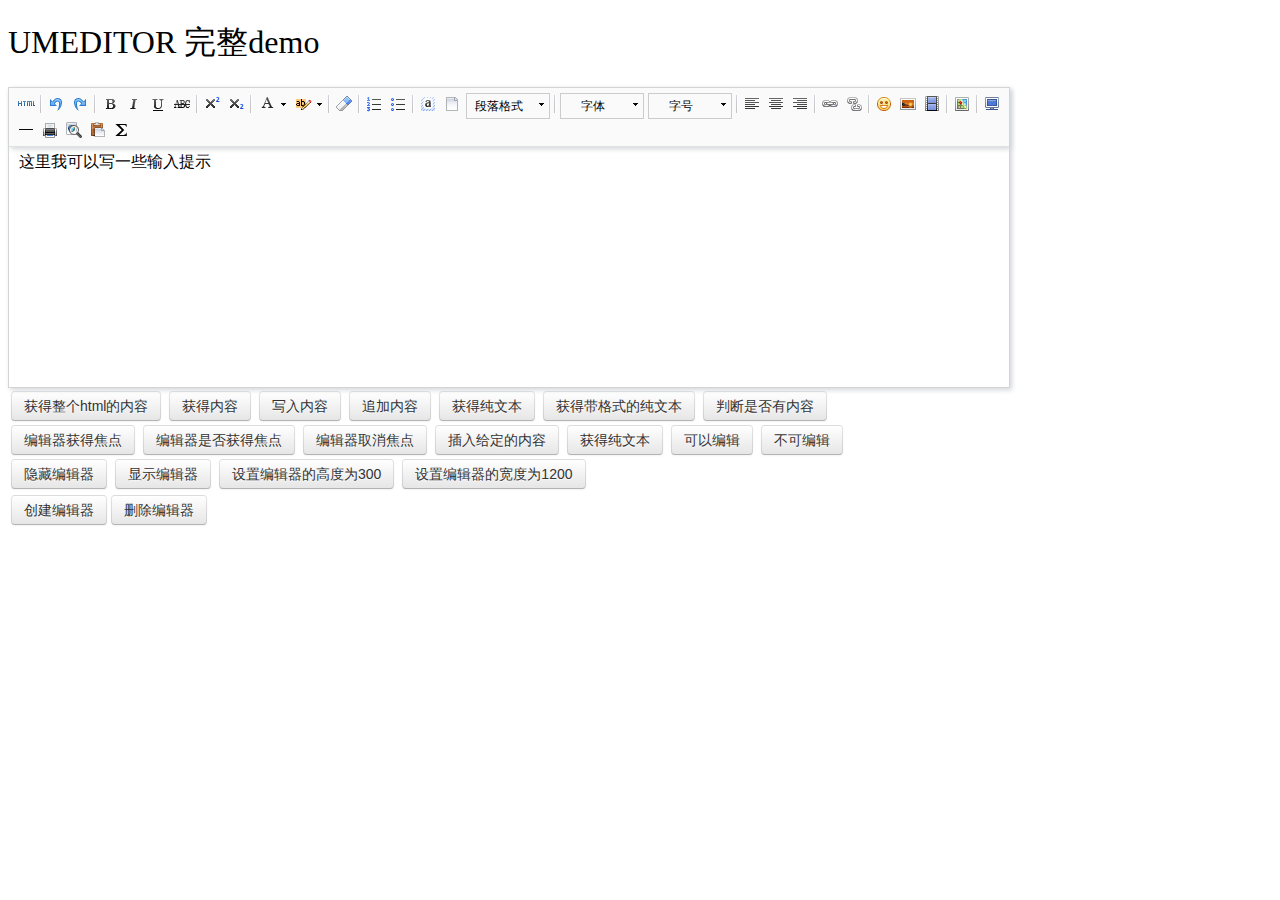
<file: admin/public/umeditor/index.html>
<!DOCTYPE HTML>
<html>
<head>

    <meta http-equiv="Content-Type" content="text/html;charset=utf-8"/>
    <title>UMEDITOR 完整demo</title>
    <meta http-equiv="Content-Type" content="text/html; charset=utf-8"/>
    <link href="themes/default/css/umeditor.css" type="text/css" rel="stylesheet">
    <script type="text/javascript" src="third-party/jquery.min.js"></script>
    <script type="text/javascript" charset="utf-8" src="umeditor.config.js"></script>
    <script type="text/javascript" charset="utf-8" src="umeditor.min.js"></script>
    <script type="text/javascript" src="lang/zh-cn/zh-cn.js"></script>
    <style type="text/css">
        h1{
            font-family: "微软雅黑";
            font-weight: normal;
        }
        .btn {
            display: inline-block;
            *display: inline;
            padding: 4px 12px;
            margin-bottom: 0;
            *margin-left: .3em;
            font-size: 14px;
            line-height: 20px;
            color: #333333;
            text-align: center;
            text-shadow: 0 1px 1px rgba(255, 255, 255, 0.75);
            vertical-align: middle;
            cursor: pointer;
            background-color: #f5f5f5;
            *background-color: #e6e6e6;
            background-image: -moz-linear-gradient(top, #ffffff, #e6e6e6);
            background-image: -webkit-gradient(linear, 0 0, 0 100%, from(#ffffff), to(#e6e6e6));
            background-image: -webkit-linear-gradient(top, #ffffff, #e6e6e6);
            background-image: -o-linear-gradient(top, #ffffff, #e6e6e6);
            background-image: linear-gradient(to bottom, #ffffff, #e6e6e6);
            background-repeat: repeat-x;
            border: 1px solid #cccccc;
            *border: 0;
            border-color: #e6e6e6 #e6e6e6 #bfbfbf;
            border-color: rgba(0, 0, 0, 0.1) rgba(0, 0, 0, 0.1) rgba(0, 0, 0, 0.25);
            border-bottom-color: #b3b3b3;
            -webkit-border-radius: 4px;
            -moz-border-radius: 4px;
            border-radius: 4px;
            filter: progid:DXImageTransform.Microsoft.gradient(startColorstr='#ffffffff', endColorstr='#ffe6e6e6', GradientType=0);
            filter: progid:DXImageTransform.Microsoft.gradient(enabled=false);
            *zoom: 1;
            -webkit-box-shadow: inset 0 1px 0 rgba(255, 255, 255, 0.2), 0 1px 2px rgba(0, 0, 0, 0.05);
            -moz-box-shadow: inset 0 1px 0 rgba(255, 255, 255, 0.2), 0 1px 2px rgba(0, 0, 0, 0.05);
            box-shadow: inset 0 1px 0 rgba(255, 255, 255, 0.2), 0 1px 2px rgba(0, 0, 0, 0.05);
        }

        .btn:hover,
        .btn:focus,
        .btn:active,
        .btn.active,
        .btn.disabled,
        .btn[disabled] {
            color: #333333;
            background-color: #e6e6e6;
            *background-color: #d9d9d9;
        }

        .btn:active,
        .btn.active {
            background-color: #cccccc \9;
        }

        .btn:first-child {
            *margin-left: 0;
        }

        .btn:hover,
        .btn:focus {
            color: #333333;
            text-decoration: none;
            background-position: 0 -15px;
            -webkit-transition: background-position 0.1s linear;
            -moz-transition: background-position 0.1s linear;
            -o-transition: background-position 0.1s linear;
            transition: background-position 0.1s linear;
        }

        .btn:focus {
            outline: thin dotted #333;
            outline: 5px auto -webkit-focus-ring-color;
            outline-offset: -2px;
        }

        .btn.active,
        .btn:active {
            background-image: none;
            outline: 0;
            -webkit-box-shadow: inset 0 2px 4px rgba(0, 0, 0, 0.15), 0 1px 2px rgba(0, 0, 0, 0.05);
            -moz-box-shadow: inset 0 2px 4px rgba(0, 0, 0, 0.15), 0 1px 2px rgba(0, 0, 0, 0.05);
            box-shadow: inset 0 2px 4px rgba(0, 0, 0, 0.15), 0 1px 2px rgba(0, 0, 0, 0.05);
        }

        .btn.disabled,
        .btn[disabled] {
            cursor: default;
            background-image: none;
            opacity: 0.65;
            filter: alpha(opacity=65);
            -webkit-box-shadow: none;
            -moz-box-shadow: none;
            box-shadow: none;
        }
    </style>
</head>
<body>
<h1>UMEDITOR 完整demo</h1>

<!--style给定宽度可以影响编辑器的最终宽度-->
<script type="text/plain" id="myEditor" style="width:1000px;height:240px;">
    <p>这里我可以写一些输入提示</p>
</script>


<div class="clear"></div>
<div id="btns">
    <table>
        <tr>
            <td>
                <button class="btn" unselected="on" onclick="getAllHtml()">获得整个html的内容</button>&nbsp;
                <button class="btn" onclick="getContent()">获得内容</button>&nbsp;
                <button class="btn" onclick="setContent()">写入内容</button>&nbsp;
                <button class="btn" onclick="setContent(true)">追加内容</button>&nbsp;
                <button class="btn" onclick="getContentTxt()">获得纯文本</button>&nbsp;
                <button class="btn" onclick="getPlainTxt()">获得带格式的纯文本</button>&nbsp;
                <button class="btn" onclick="hasContent()">判断是否有内容</button>
            </td>
        </tr>
        <tr>
            <td>
                <button class="btn" onclick="setFocus()">编辑器获得焦点</button>&nbsp;
                <button class="btn" onmousedown="isFocus();return false;">编辑器是否获得焦点</button>&nbsp;
                <button class="btn" onclick="doBlur()">编辑器取消焦点</button>&nbsp;
                <button class="btn" onclick="insertHtml()">插入给定的内容</button>&nbsp;
                <button class="btn" onclick="getContentTxt()">获得纯文本</button>&nbsp;
                <button class="btn" id="enable" onclick="setEnabled()">可以编辑</button>&nbsp;
                <button class="btn" onclick="setDisabled()">不可编辑</button>
            </td>
        </tr>
        <tr>
            <td>
                <button class="btn" onclick="UM.getEditor('myEditor').setHide()">隐藏编辑器</button>&nbsp;
                <button class="btn" onclick="UM.getEditor('myEditor').setShow()">显示编辑器</button>&nbsp;
                <button class="btn" onclick="UM.getEditor('myEditor').setHeight(300)">设置编辑器的高度为300</button>&nbsp;
                <button class="btn" onclick="UM.getEditor('myEditor').setWidth(1200)">设置编辑器的宽度为1200</button>
            </td>
        </tr>

    </table>
</div>
<table>
    <tr>
        <td>
            <button class="btn" onclick="createEditor()"/>创建编辑器</button>
            <button class="btn" onclick="deleteEditor()"/>删除编辑器</button>
        </td>
    </tr>
</table>

<div>
    <h3 id="focush2"></h3>
</div>
<script type="text/javascript">
    //实例化编辑器
    var um = UM.getEditor('myEditor');
    um.addListener('blur',function(){
        $('#focush2').html('编辑器失去焦点了')
    });
    um.addListener('focus',function(){
        $('#focush2').html('')
    });
    //按钮的操作
    function insertHtml() {
        var value = prompt('插入html代码', '');
        um.execCommand('insertHtml', value)
    }
    function isFocus(){
        alert(um.isFocus())
    }
    function doBlur(){
        um.blur()
    }
    function createEditor() {
        enableBtn();
        um = UM.getEditor('myEditor');
    }
    function getAllHtml() {
        alert(UM.getEditor('myEditor').getAllHtml())
    }
    function getContent() {
        var arr = [];
        arr.push("使用editor.getContent()方法可以获得编辑器的内容");
        arr.push("内容为：");
        arr.push(UM.getEditor('myEditor').getContent());
        alert(arr.join("\n"));
    }
    function getPlainTxt() {
        var arr = [];
        arr.push("使用editor.getPlainTxt()方法可以获得编辑器的带格式的纯文本内容");
        arr.push("内容为：");
        arr.push(UM.getEditor('myEditor').getPlainTxt());
        alert(arr.join('\n'))
    }
    function setContent(isAppendTo) {
        var arr = [];
        arr.push("使用editor.setContent('欢迎使用umeditor')方法可以设置编辑器的内容");
        UM.getEditor('myEditor').setContent('欢迎使用umeditor', isAppendTo);
        alert(arr.join("\n"));
    }
    function setDisabled() {
        UM.getEditor('myEditor').setDisabled('fullscreen');
        disableBtn("enable");
    }

    function setEnabled() {
        UM.getEditor('myEditor').setEnabled();
        enableBtn();
    }

    function getText() {
        //当你点击按钮时编辑区域已经失去了焦点，如果直接用getText将不会得到内容，所以要在选回来，然后取得内容
        var range = UM.getEditor('myEditor').selection.getRange();
        range.select();
        var txt = UM.getEditor('myEditor').selection.getText();
        alert(txt)
    }

    function getContentTxt() {
        var arr = [];
        arr.push("使用editor.getContentTxt()方法可以获得编辑器的纯文本内容");
        arr.push("编辑器的纯文本内容为：");
        arr.push(UM.getEditor('myEditor').getContentTxt());
        alert(arr.join("\n"));
    }
    function hasContent() {
        var arr = [];
        arr.push("使用editor.hasContents()方法判断编辑器里是否有内容");
        arr.push("判断结果为：");
        arr.push(UM.getEditor('myEditor').hasContents());
        alert(arr.join("\n"));
    }
    function setFocus() {
        UM.getEditor('myEditor').focus();
    }
    function deleteEditor() {
        disableBtn();
        UM.getEditor('myEditor').destroy();
    }
    function disableBtn(str) {
        var div = document.getElementById('btns');
        var btns = domUtils.getElementsByTagName(div, "button");
        for (var i = 0, btn; btn = btns[i++];) {
            if (btn.id == str) {
                domUtils.removeAttributes(btn, ["disabled"]);
            } else {
                btn.setAttribute("disabled", "true");
            }
        }
    }
    function enableBtn() {
        var div = document.getElementById('btns');
        var btns = domUtils.getElementsByTagName(div, "button");
        for (var i = 0, btn; btn = btns[i++];) {
            domUtils.removeAttributes(btn, ["disabled"]);
        }
    }
</script>

</body>
</html>
</file>
<file: admin/public/umeditor/themes/default/css/umeditor.css>
.edui-container{
    position: relative;
    border: 1px solid #d4d4d4;
    box-shadow: 2px 2px 5px #d3d6da;
    background-color: #fff;
}
.edui-container .edui-toolbar{
    position: relative;
    width:auto;
    border-bottom: 1px solid #e1e1e1;
    box-shadow: 2px 2px 5px #d3d6da;
    background-color: #fafafa;
    z-index: 99999;
}
.edui-toolbar .edui-btn-toolbar{
    position: relative;
    padding: 5px;
}
.edui-container .edui-editor-body{
    background-color: #fff;
}
.edui-editor-body .edui-body-container{
}

.edui-editor-body .edui-body-container p{margin:5px 0;}
.edui-editor-body .edui-body-container{
    border:0;
    outline:none;
    cursor:text;
    padding:0 10px 0;
    overflow:auto;
    display:block;
    word-wrap:break-word;
    font-size:16px;
    font-family:sans-serif;
}
.edui-editor-body.focus{border:1px solid #5c9dff}
.edui-editor-body table{margin:10px 0 10px;border-collapse:collapse;display:table;}
.edui-editor-body td{padding: 5px 10px;border: 1px solid #DDD;}
.edui-editor-body iframe.mathquill-embedded-latex{
    border: 0px;
    padding: 0px;
    display: inline;
    margin: 0px;
    background: none;
    vertical-align: middle;
    width: 0px;
    height: 0px;
}
/*普通按钮*/
.edui-btn-toolbar .edui-btn{
    position: relative;
    display: inline-block;
    vertical-align: top;
    *display: inline;
    *zoom:1;
    width:auto;
    margin: 0 1px;
    padding:1px;
    border:none;
    background: none;
}
.edui-btn-toolbar .edui-btn .edui-icon{
    width: 20px;
    height: 20px;
    margin: 0;
    padding:0;
    background-repeat: no-repeat;
    background-image: url(../images/icons.png);
    background-image: url(../images/icons.gif) \9;
}

/*状态反射*/
.edui-btn-toolbar .edui-btn.edui-hover,
.edui-btn-toolbar .edui-btn.edui-active{
    background-color: #d5e1f2;
    padding: 0;
    border: 1px solid #a3bde3;
    _z-index: 1;
}
.edui-btn-toolbar .edui-btn.edui-disabled{
    opacity: 0.3;
    filter: alpha(opacity = 30);
}
.edui-btn-toolbar .edui-btn .edui-icon-source {
    background-position:-260px -0px;
}
.edui-btn-toolbar .edui-btn .edui-icon-undo {
    background-position: -160px 0;
}
.edui-btn-toolbar .edui-btn .edui-icon-redo {
    background-position: -100px 0;
}
.edui-btn-toolbar  .edui-btn .edui-icon-bold{
    background-position: 0 0;
}
.edui-btn-toolbar  .edui-btn .edui-icon-italic {
    background-position: -60px 0;
}
.edui-btn-toolbar  .edui-btn .edui-icon-underline  {
    background-position: -140px 0
}
.edui-btn-toolbar .edui-btn .edui-icon-strikethrough {
    background-position: -120px 0;
}

.edui-btn-toolbar .edui-btn .edui-icon-superscript {
    background-position: -620px 0;
}
.edui-btn-toolbar .edui-btn .edui-icon-subscript {
    background-position:  -600px 0;
}
.edui-btn-toolbar .edui-btn .edui-icon-font, .edui-btn-toolbar .edui-btn .edui-icon-forecolor {
    background-position: -720px 0;
}

.edui-btn-toolbar .edui-btn .edui-icon-backcolor {
    background-position: -760px 0;
}

.edui-btn-toolbar .edui-btn .edui-icon-insertorderedlist {
    background-position: -80px 0;
}
.edui-btn-toolbar .edui-btn .edui-icon-insertunorderedlist {
    background-position:   -20px 0;
}
.edui-btn-toolbar .edui-btn .edui-icon-selectall {
    background-position: -400px -20px;
}
.edui-btn-toolbar .edui-btn .edui-icon-cleardoc {
    background-position: -520px 0;
}
.edui-btn-toolbar .edui-btn .edui-icon-paragraph {
    background-position: -140px 0;
}

.edui-btn-toolbar .edui-btn .edui-icon-fontfamily {
    background-position: -140px 0;
}

.edui-btn-toolbar .edui-btn .edui-icon-fontsize {
    background-position: -140px 0;
}

.edui-btn-toolbar .edui-btn .edui-icon-justifyleft {
    background-position: -460px 0;
}

.edui-btn-toolbar .edui-btn .edui-icon-justifycenter {
    background-position: -420px 0;
}

.edui-btn-toolbar .edui-btn .edui-icon-justifyright {
    background-position:-480px 0;
}

.edui-btn-toolbar .edui-btn .edui-icon-justifyjustify {
    background-position: -440px 0;
}

.edui-btn-toolbar .edui-btn .edui-icon-link {
    background-position: -500px 0;
}

.edui-btn-toolbar .edui-btn .edui-icon-unlink {
    background-position: -640px 0;
}

.edui-btn-toolbar .edui-btn .edui-icon-image {
    background-position: -380px 0;
}

.edui-btn-toolbar .edui-btn .edui-icon-emotion {
    background-position: -60px -20px;
}
.edui-btn-toolbar .edui-btn .edui-icon-video {
    background-position: -320px -20px;
}

.edui-btn-toolbar .edui-btn .edui-icon-map {
    background-position:  -40px -40px;
}

.edui-btn-toolbar .edui-btn .edui-icon-gmap {
    background-position:  -260px -40px;
}
.edui-btn-toolbar .edui-btn .edui-icon-horizontal {
    background-position: -360px 0;
}

.edui-btn-toolbar .edui-btn .edui-icon-print {
    background-position: -440px -20px;
}
.edui-btn-toolbar .edui-btn .edui-icon-preview {
    background-position: -420px -20px;
}

.edui-btn-toolbar .edui-btn-fullscreen{
    float:right;
}
.edui-btn-toolbar .edui-btn .edui-icon-fullscreen {
    background-position: -100px -20px;
}

.edui-btn-toolbar .edui-btn .edui-icon-removeformat {
    background-position: -580px 0;
}
.edui-btn-toolbar .edui-btn .edui-icon-drafts {
    background-position: -560px 0;
}
.edui-btn-toolbar .edui-btn .edui-icon-formula {
    background-position: -80px -20px;
}
.edui-btn-toolbar .edui-splitbutton{
    position: relative;
    display: inline-block ;
    vertical-align: top;
    *display: inline ;
    *zoom:1;
    margin:0 2px;
}
.edui-splitbutton .edui-btn{
    margin: 0;
}
.edui-splitbutton .edui-caret{
    position: relative;
    display: inline-block ;
    vertical-align: top;
    *display: inline ;
    *zoom:1;
    width: 8px;
    height: 20px;
    background: url(../images/icons.png) -741px 0;
    _background: url(../images/icons.gif) -741px 0;
}

.edui-btn-toolbar .edui-splitbutton,
.edui-btn-toolbar .edui-splitbutton{
    _border: none;
}

/*状态反射*/
.edui-btn-toolbar .edui-splitbutton.edui-hover .edui-btn{
    background-color: #d5e1f2;
}

.edui-btn-toolbar .edui-splitbutton.edui-disabled{
    opacity: 0.3;
    filter: alpha(opacity = 30);
}
.edui-btn-toolbar .edui-splitbutton.edui-disabled .edui-caret{
    opacity: 0.3 \0;
    filter: alpha(opacity = 30)\0;
}


.edui-btn-toolbar .edui-combobox{
    border: 1px solid #CCC;
    padding:0;
    margin:0 2px;
    line-height: 20px;
}
.edui-combobox .edui-button-label{
    position: relative;
    display: inline-block;
    vertical-align: top;
    *display: inline ;
    *zoom:1;
    width:60px;
    height:20px;
    line-height: 20px;
    padding: 2px;
    margin: 0;
    font-size: 12px;
    text-align: center;
    cursor: default;
}
.edui-combobox  .edui-button-spacing{
    position: relative;
    display: inline-block ;
    vertical-align: top;
    *display: inline ;
    *zoom:1;
    height:20px;
    margin: 0;
    padding:0 3px;
}
.edui-combobox .edui-caret{
    position: relative;
    display: inline-block ;
    vertical-align: top;
    *display: inline ;
    *zoom:1;
    height:20px;
    width: 12px;
    margin: 0;
    padding: 0;
    background: url(../images/icons.png) -741px 0;
    _background: url(../images/icons.gif) -741px 0;
}
.edui-btn-toolbar .edui-combobox.edui-disabled{
    opacity: 0.2;
    filter: alpha(opacity = 20);
}
.edui-btn-toolbar .edui-combobox.edui-disabled .edui-button-label,
.edui-btn-toolbar .edui-combobox.edui-disabled .edui-caret{
    opacity: 0.2 \0;
    filter: alpha(opacity = 20)\0;
}
.edui-combobox-menu{
    position: absolute;
    top: 100%;
    left: 0;
    display: none;
    list-style: none;
    text-decoration: none;
    margin: 0;
    padding:5px;
    background-color: #ffffff;
    border: 1px solid #ccc;
    font-size: 12px;
    box-shadow: 2px 2px 5px #d3d6da;
    min-width: 160px;
    _width: 160px;
}

.edui-combobox-menu .edui-combobox-item {
    display: block;
    border: 1px solid white;
}

.edui-combobox-menu .edui-combobox-item-label {
    height: 25px;
    line-height: 25px;
    display: inline-block;
    _display: inline;
    _zoom: 1;
    margin-left: 10px;
}

.edui-combobox-menu .edui-combobox-item:hover, .edui-combobox-menu .edui-combobox-stack-item:hover, .edui-combobox-menu .edui-combobox-item-hover {
    background-color: #d5e1f2;
    padding: 0;
    border: 1px solid #a3bde3;
}

.edui-combobox-menu .edui-combobox-item .edui-combobox-icon {
    display: inline-block;
    *zoom: 1;
    *display: inline;
    width: 24px;
    height: 25px;
    background: red;
    vertical-align: bottom;
    background: url(../images/ok.gif) no-repeat 1000px 1000px;
}

.edui-combobox-menu .edui-combobox-checked .edui-combobox-icon {
    background-position: 10px 7px;
}


.edui-combobox-menu .edui-combobox-item-separator {
    min-width: 160px;
    height: 1px;
    line-height: 1px;
    overflow: hidden;
    background: #d3d3d3;
    margin: 5px 0;
    *margin-top: -8px;
}

/* 字体样式校正 */

.edui-combobox-fontsize .edui-combobox-item-0.edui-combobox-checked .edui-combobox-icon {
    background-position: 10px 7px;
}

.edui-combobox-fontsize .edui-combobox-item-1.edui-combobox-checked .edui-combobox-icon {
    background-position: 10px 7px;
}

.edui-combobox-fontsize .edui-combobox-item-2.edui-combobox-checked .edui-combobox-icon {
    background-position: 10px 7px;
}

.edui-combobox-fontsize .edui-combobox-item-3.edui-combobox-checked .edui-combobox-icon {
    background-position: 10px 7px;
}

/* 24 */
.edui-combobox-fontsize .edui-combobox-item-4 .edui-combobox-item-label {
    height: 27px;
    line-height: 27px;
}

.edui-combobox-fontsize .edui-combobox-item-4.edui-combobox-checked .edui-combobox-icon {
    background-position: 10px 5px;
}

/* 32 */
.edui-combobox-fontsize .edui-combobox-item-5 .edui-combobox-item-label {
    height: 31px;
    line-height: 31px;
}

.edui-combobox-fontsize .edui-combobox-item-5.edui-combobox-checked .edui-combobox-icon {
    background-position: 10px 4px;
}


/* 48 */
.edui-combobox-fontsize .edui-combobox-item-6 .edui-combobox-item-label {
    height: 47px;
    line-height: 47px;
}

/*.edui-combobox-fontsize .edui-combobox-item-6 .edui-combobox-icon {*/
    /*height: 25px;*/
    /*margin-bottom: 11px;*/
/*}*/

/*.edui-combobox-fontsize .edui-combobox-item-6.edui-combobox-checked .edui-combobox-icon {*/
    /*background-position: 10px 7px;*/
/*}*/


/* 段落样式校正 */
/* h1 */
.edui-combobox-paragraph .edui-combobox-item-1 .edui-combobox-item-label {
    font-size: 32px;
    height: 36px;
    line-height: 36px;
}

.edui-combobox-paragraph .edui-combobox-item-1 .edui-combobox-icon {
    height: 25px;
    margin-bottom: 5px;
}

.edui-combobox-paragraph .edui-combobox-item-1.edui-combobox-checked .edui-combobox-icon {
    background-position: 10px 7px;
}

/* h2 */
.edui-combobox-paragraph .edui-combobox-item-2 .edui-combobox-item-label {
    font-size: 28px;
    height: 27px;
    line-height: 27px;
}

.edui-combobox-paragraph .edui-combobox-item-2 .edui-combobox-icon {
    margin-bottom: 5px;
}

.edui-combobox-paragraph .edui-combobox-item-2.edui-combobox-checked .edui-combobox-icon {
    background-position: 10px 10px;
}

/* h3 */
.edui-combobox-paragraph .edui-combobox-item-3 .edui-combobox-item-label {
    font-size: 24px;
    height: 25px;
    line-height: 25px;
}

.edui-combobox-paragraph .edui-combobox-item-3 .edui-combobox-icon {
    height: 25px;
    margin-bottom: 5px;
}

.edui-combobox-paragraph .edui-combobox-item-3.edui-combobox-checked .edui-combobox-icon {
    background-position: 10px 11px;
}

/* h4 */
.edui-combobox-paragraph .edui-combobox-item-4 .edui-combobox-item-label {
    font-size: 18px;
    height: 25px;
    line-height: 25px;
}

.edui-combobox-paragraph .edui-combobox-item-4.edui-combobox-checked .edui-combobox-icon {
    background-position: 10px 6px;
}

/* h5 */
.edui-combobox-paragraph .edui-combobox-item-5 .edui-combobox-item-label {
    font-size: 16px;
}

/* h6 */
.edui-combobox-paragraph .edui-combobox-item-6 .edui-combobox-item-label {
    font-size: 12px;
}
.edui-modal {
    position: fixed;
    _position: absolute;
    top: 10%;
    left: 50%;
    border: 1px solid #acacac;
    box-shadow: 2px 2px 5px #d3d6da;
    background-color: #ffffff;
    outline: 0;
}
.edui-modal-header {
    padding: 5px 10px;
    border-bottom: 1px solid #eee;
}
.edui-modal-header .edui-close {
    float: right;
    width:20px;
    height:20px;
    margin-top: 2px;
    padding: 1px;
    border: 0;
    background: url("../images/close.png") no-repeat center center;
    cursor: pointer;
}
.edui-modal-header .edui-close.edui-hover {
    background-color: #d5e1f2;
    padding:0;
    border: 1px solid #a3bde3;
}
.edui-modal-header .edui-title {
    margin: 0;
    line-height: 25px;
    font-size: 20px;
}
.edui-modal-body {
    position: relative;
    max-height: 400px;
    font-size: 12px;
    overflow-y: auto;
}
.edui-modal-footer {
    float: right;
    padding: 5px 15px 15px;
    overflow: hidden;
}
.edui-modal-footer .edui-btn {
    float: left;
    height: 24px;
    width: 96px;
    margin: 0 10px;
    background-color: #ffffff;
    padding: 0;
    border: 1px solid #ababab;
    font-size: 12px;
    line-height: 24px;
    text-align: center;
    cursor: pointer;
}
.edui-modal-footer .edui-btn.edui-hover{
    background-color: #d5e1f2;
    border: 1px solid #a3bde3;
}
.edui-modal-backdrop{
    opacity: 0.5;
    filter: alpha(opacity=50);
    position: fixed;
    top: 0;
    right: 0;
    bottom: 0;
    left: 0;
    background-color: #c6c6c6;
}

.edui-modal .edui-modal-tip {
    color: red;
    position: absolute;
    bottom: 10px;
    left: 10px;
    height: 30px;
    line-height: 30px;
    display: none;
}
/*图片上传*/
.edui-dialog-image-body {
    width: 700px;
    height: 400px;
}
/*插入视频*/
.edui-dialog-video-body{
    width: 600px;
    height: 350px;
}
/*谷歌地图*/
.edui-dialog-gmap-body{
    width:550px;
    height: 400px;
}

/*百度地图*/
.edui-dialog-map-body{
    width:580px;
    height: 400px;
}

/*链接*/
.edui-dialog-link-body{
    width:400px;
    height:200px;
}
.edui-popup{
    display: none;
    background: url('../images/pop-bg.png') repeat #fff;
    padding: 2px;
}
.edui-popup .edui-popup-body{
    border: 1px solid #bfbfbf;
    background-color: #fff;
}
.edui-popup .edui-popup-caret{
    width: 21px;
    height: 11px;
}
.edui-popup .edui-popup-caret.up{
    background:url('../images/caret.png') no-repeat 0 0;
}
.edui-popup .edui-popup-caret.down{
    background:url('../images/caret.png') no-repeat 0 0;
}


.edui-tab-nav {
    margin: 0;
    padding:0;
    border-bottom: 1px solid #ddd;
    list-style: none;
    height:30px;
}
.edui-tab-nav .edui-tab-item {
    float:left;
    margin-bottom: -1px;
    margin-top: 1px;
    margin-top: 0\9;
}
.edui-tab-nav .edui-tab-item .edui-tab-text{
    display: block;
    padding:8px 12px;
    border: 1px solid transparent;
    color: #0088cc;
    text-decoration: none;
    outline: 0;
    _border:1px solid #fff ;
    cursor: pointer;
}
.edui-tab-nav .edui-tab-item .edui-tab-text:FOCUS {
    outline: none;
}
.edui-tab-nav .edui-tab-item.edui-active  .edui-tab-text{
    border: 1px solid #ddd;
    border-bottom-color: transparent;
    background-color: #fff;
    padding:8px 12px;
    color: #555555;
    cursor: default;
}
.edui-tab-content .edui-tab-pane{
    padding: 1px;
    position: relative;
    display: none;
    background-color: #fff;
    clear: both;
}
.edui-tab-content .edui-tab-pane.edui-active{
    display: block;
}


.edui-btn-toolbar .edui-tooltip{
    position: absolute;
    padding: 5px 0;
    display: none;
    /*opacity: 0.8;*/
    /*filter: alpha(opacity=80);*/
    z-index: 99999;
}
.edui-tooltip .edui-tooltip-arrow{
    position: absolute;
    top: 0;
    _top: -2px;
    left: 50%;
    width: 0;
    height: 0;
    padding: 0;
    font-size:0;
    margin-left: -5px;
    border-color: transparent;
    border-style: dashed dashed solid dashed;
    border-bottom-color: #000000;
    border-width: 0 5px 5px;
    background: transparent;
}
.edui-tooltip .edui-tooltip-inner{
    padding: 6px;
    color: #ffffff;
    text-align: center;
    text-decoration: none;
    font-size: 10px;
    background-color: #000000;
    white-space: nowrap;
    line-height: 12px;
}
.edui-splitbutton-color-label {
    width: 16px;
    height: 3px;
    position: absolute;
    bottom: 2px;
    left: 50%;
    margin-left: -8px;
    overflow: hidden;
    line-height: 3px;
}
.edui-popup .edui-colorpicker {
    margin: 10px;
    font-size: 12px;
}
.edui-colorpicker .edui-colorpicker-topbar{
    height: 27px;
    width: 200px;
    overflow: hidden;
}
.edui-colorpicker .edui-colorpicker-topbar .edui-colorpicker-preview{
    height: 20px;
    border: 1px inset black;
    margin-left: 1px;
    width: 128px;
    float: left;
}
.edui-colorpicker .edui-colorpicker-topbar .edui-colorpicker-nocolor{
    float: right;
    margin-right: 1px;
    font-size: 12px;
    line-height: 14px;
    height: 14px;
    border: 1px solid #333;
    padding: 3px 5px;
    cursor: pointer;
}
.edui-colorpicker table{
    border-collapse: collapse;
    border-spacing: 2px;
}
.edui-colorpicker tr.edui-colorpicker-firstrow{
    height: 30px;
}
.edui-colorpicker table td{
    padding: 0 2px;
}
.edui-colorpicker table td .edui-colorpicker-colorcell{
    display: block;
    text-decoration: none;
    color: black;
    width: 14px;
    height: 14px;
    margin: 0;
    cursor: pointer;
}
.edui-toolbar .edui-separator{
    width: 2px;
    height: 20px;
    padding: 1px 2px;
    background: url(../images/icons.png) -179px 1px;
    background: url(../images/icons.gif) -179px 1px \9;
    display: inline-block ;
    vertical-align: top;
    *display: inline ;
    *zoom:1;
    border:none;

}
</file>
